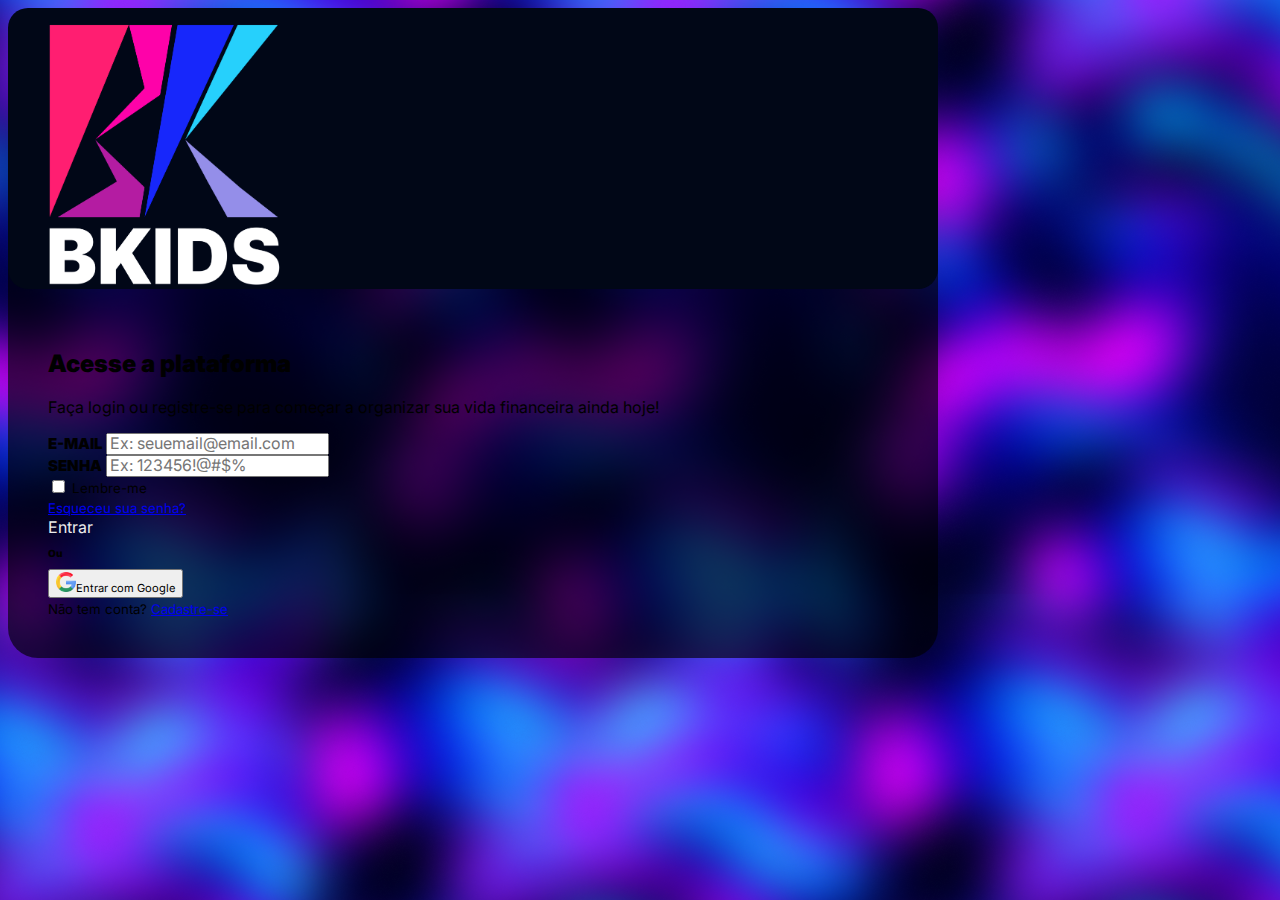
<file: index.html>
<!DOCTYPE html>
<html lang="pt-BR">
<head>

    <!-- importando google fonts -->
    <link rel="preconnect" href="https://fonts.googleapis.com">
    <link rel="preconnect" href="https://fonts.gstatic.com" crossorigin>
    <link href="https://fonts.googleapis.com/css2?family=Inter:wght@300&display=swap" rel="stylesheet">

    <!-- importando cdn fonts awesome / icones -->
    <link rel="stylesheet" href="https://cdnjs.cloudflare.com/ajax/libs/font-awesome/6.4.0/css/all.min.css" integrity="sha512-iecdLmaskl7CVkqkXNQ/ZH/XLlvWZOJyj7Yy7tcenmpD1ypASozpmT/E0iPtmFIB46ZmdtAc9eNBvH0H/ZpiBw==" crossorigin="anonymous" referrerpolicy="no-referrer" />

    <!-- importando bootstrap cdn-->
    <link href="https://cdn.jsdelivr.net/npm/bootstrap@5.3.0/dist/css/bootstrap.min.css" rel="stylesheet" integrity="sha384-9ndCyUaIbzAi2FUVXJi0CjmCapSmO7SnpJef0486qhLnuZ2cdeRhO02iuK6FUUVM" crossorigin="anonymous">
    
    <!-- importando css local -->
    <link rel="stylesheet" href="./css/styles.css">

    <meta charset="UTF-8">
    <meta name="viewport" content="width=, initial-scale=1.0">
    <title>BKids</title>
    
    <!-- Favicon / visualização pelo navegador-->
    <link rel="shortcut icon" href="./img/favicon.png" type="image/x-icon" />

</head>
<body>

    <div class="container d-flex justify-content-center align-items-center min-vh-100">

        <div class="row arredondado p-3 shadow login-area">

            <!--esquerda-->
            <div class="col-md-6 arredondado2 d-flex justify-content-center align-items-center flex-column esquerda" style="background: #010717;">
                <div class="featured-image mb-3">
                    <img src="./img/logo.png" class="img-fluid" style="width: 280px;">
                </div>
            </div> 

            <!--direita-->       
            <div class="col-md-6 direita text-white">
                <div class="row align-items-center">
                    <div class="header-text mb-3">
                        <h2 style="font-weight: 900;">Acesse a plataforma</h2>
                        <p>Faça login ou registre-se para começar a organizar sua vida financeira ainda hoje!</p>
                    </div>

            <!-- inicio forms -->
            <form action="" class="mb-4">
                <div class="box-form-item">
                    <label for="" style="font-weight: 900; font-size: 15px; ">E-MAIL</label>
                    <input type="email" class=" mb-4 form-control form-control-lg bg-light fs-6" placeholder="Ex: seuemail@email.com" required>
                </div>

                <div class="box-form-item">
                    <label for="" style="font-weight: 900; font-size: 15px; ">SENHA</label>
                    <input type="password" class="form-control form-control-lg bg-light fs-6" placeholder="Ex: 123456!@#$%" required>
                </div>
            </form>

            <div class="input-group mb-4 d-flex justify-content-between">
                <div class="form-check">
                    <input type="checkbox" class="form-check-input" id="formCheck">
                    <label for="formCheck" class="form-check-label text-secondary"><small>Lembre-me</small></label>
                </div>
                <div class="forgot">
                    <small><a href="#">Esqueceu sua senha?</a></small>
                </div>
            </div>

            <div class="input-group mb-3" >
                <article class="btn btn-lg btn-dark w-100 fs-6">
                    <a class="log" href="#">Entrar</a>
                </article>
            </div>

            <p class="text-center" style="font-weight: 900; font-size: 10px;">Ou</p>

            <div class="input-group mb-3">
                <button class="btn btn-lg btn-light w-100 fs-6"><img src="./img/google.png" style="width:20px" class="me-2"><small>Entrar com Google</small></button>
            </div>

            <div class="row">
                <small>Não tem conta? <a href="cadastro.html">Cadastre-se</a></small>
            </div>
                </div>
            </div> 
        </div>
    </div>

</body>
</html>
</file>
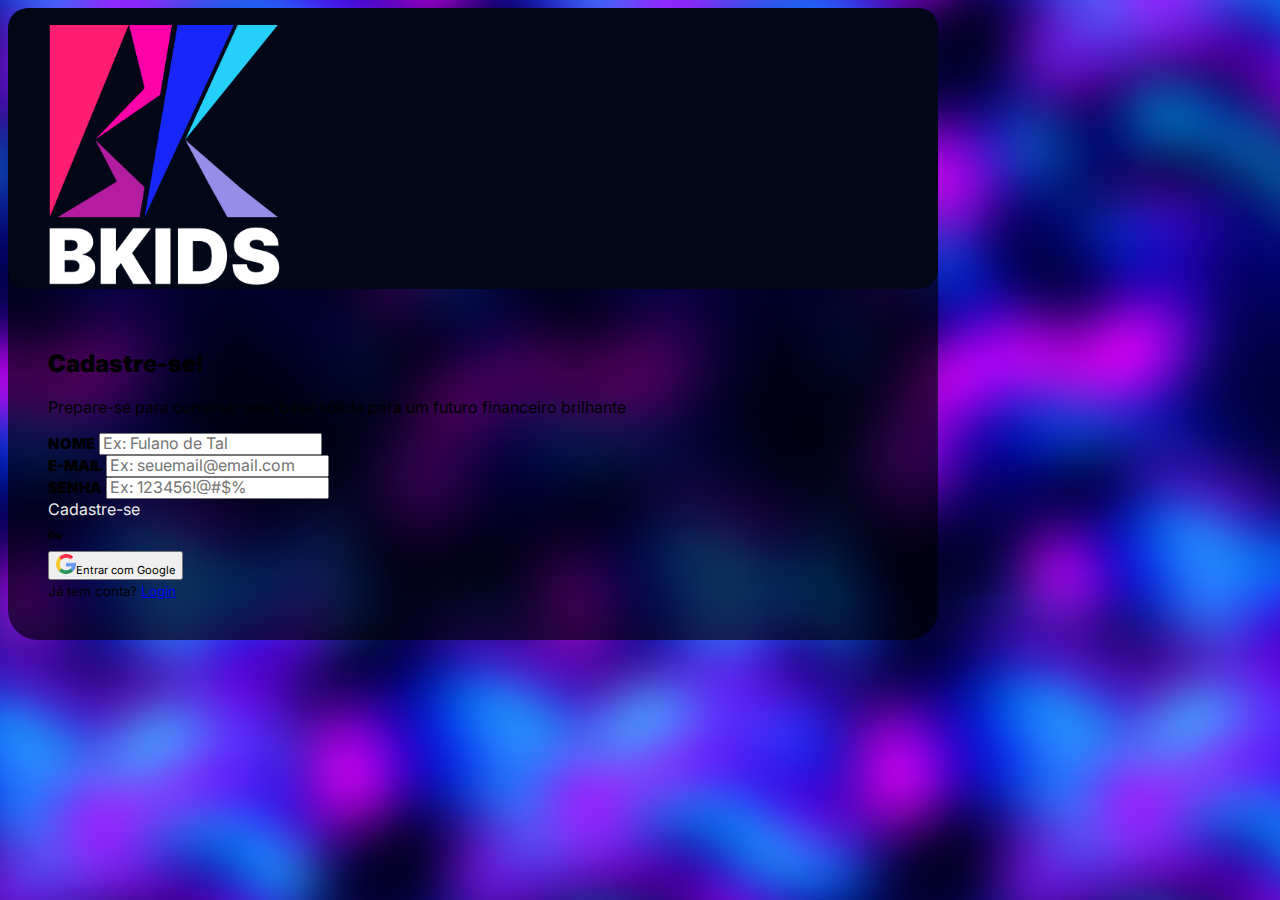
<file: cadastro.html>
<!DOCTYPE html>
<html lang="pt-BR">
<head>

    <!-- importando google fonts -->
    <link rel="preconnect" href="https://fonts.googleapis.com">
    <link rel="preconnect" href="https://fonts.gstatic.com" crossorigin>
    <link href="https://fonts.googleapis.com/css2?family=Inter:wght@300&display=swap" rel="stylesheet">

    <!-- importando cdn fonts awesome / icones -->
    <link rel="stylesheet" href="https://cdnjs.cloudflare.com/ajax/libs/font-awesome/6.4.0/css/all.min.css" integrity="sha512-iecdLmaskl7CVkqkXNQ/ZH/XLlvWZOJyj7Yy7tcenmpD1ypASozpmT/E0iPtmFIB46ZmdtAc9eNBvH0H/ZpiBw==" crossorigin="anonymous" referrerpolicy="no-referrer" />

    <!-- importando bootstrap cdn-->
    <link href="https://cdn.jsdelivr.net/npm/bootstrap@5.3.0/dist/css/bootstrap.min.css" rel="stylesheet" integrity="sha384-9ndCyUaIbzAi2FUVXJi0CjmCapSmO7SnpJef0486qhLnuZ2cdeRhO02iuK6FUUVM" crossorigin="anonymous">
    
    <!-- importando css local -->
    <link rel="stylesheet" href="./css/styles.css">

    <meta charset="UTF-8">
    <meta name="viewport" content="width=, initial-scale=1.0">
    <title>BKids</title>
    
    <!-- Favicon / visualização pelo navegador-->
    <link rel="shortcut icon" href="./img/favicon.png" type="image/x-icon" />

</head>
<body>

    <div class="container d-flex justify-content-center align-items-center min-vh-100">

        <div class="row arredondado p-3 shadow login-area">

            <div class="col-md-6 arredondado2 d-flex justify-content-center align-items-center flex-column esquerda" style="background: #010717;">
                <div class="featured-image mb-3">
                    <img src="./img/logo.png" class="img-fluid" style="width: 280px;">
                </div>
            </div> 

            <!--direita-->
            <div class="col-md-6 direita text-white">
                <div class="row align-items-center">

                    <div class="header-text mb-3">
                        <h2 style="font-weight: 900;">Cadastre-se!</h2>
                        <p>Prepare-se para construir uma base sólida para um futuro financeiro brilhante</p>
                    </div>

                <form action="" class="mb-4">
                    <div class="box-form-item">
                        <label for="" style="font-weight: 900; font-size: 15px; ">NOME</label>
                        <input type="text" class=" mb-4 form-control form-control-lg bg-light fs-6" placeholder="Ex: Fulano de Tal" required>
                    </div>

                    <div class="box-form-item">
                        <label for="" style="font-weight: 900; font-size: 15px; ">E-MAIL</label>
                        <input type="email" class=" mb-4 form-control form-control-lg bg-light fs-6" placeholder="Ex: seuemail@email.com" required>
                    </div>
                
                    <div class="box-form-item">
                        <label for="" style="font-weight: 900; font-size: 15px; ">SENHA</label>
                        <input type="password" class="form-control form-control-lg bg-light fs-6" placeholder="Ex: 123456!@#$%" required>
                    </div>
                </form>

                <div class="input-group mb-2" >
                    <article class="btn btn-lg btn-dark w-100 fs-6">
                        <a class="log" href="#">Cadastre-se</a>
                    </article>
                </div>

                <p class="text-center" style="font-weight: 900; font-size: 10px;">Ou</p>

                <div class="input-group mb-3">
                    <button class="btn btn-lg btn-light w-100 fs-6"><img src="./img/google.png" style="width:20px" class="me-2"><small>Entrar com Google</small></button>
                </div>

                <div class="row">
                    <small>Já tem conta? <a href="index.html">Login</a></small>
                </div>
                </div>
            </div> 
        </div>
    </div>
</body>
</html>
</file>
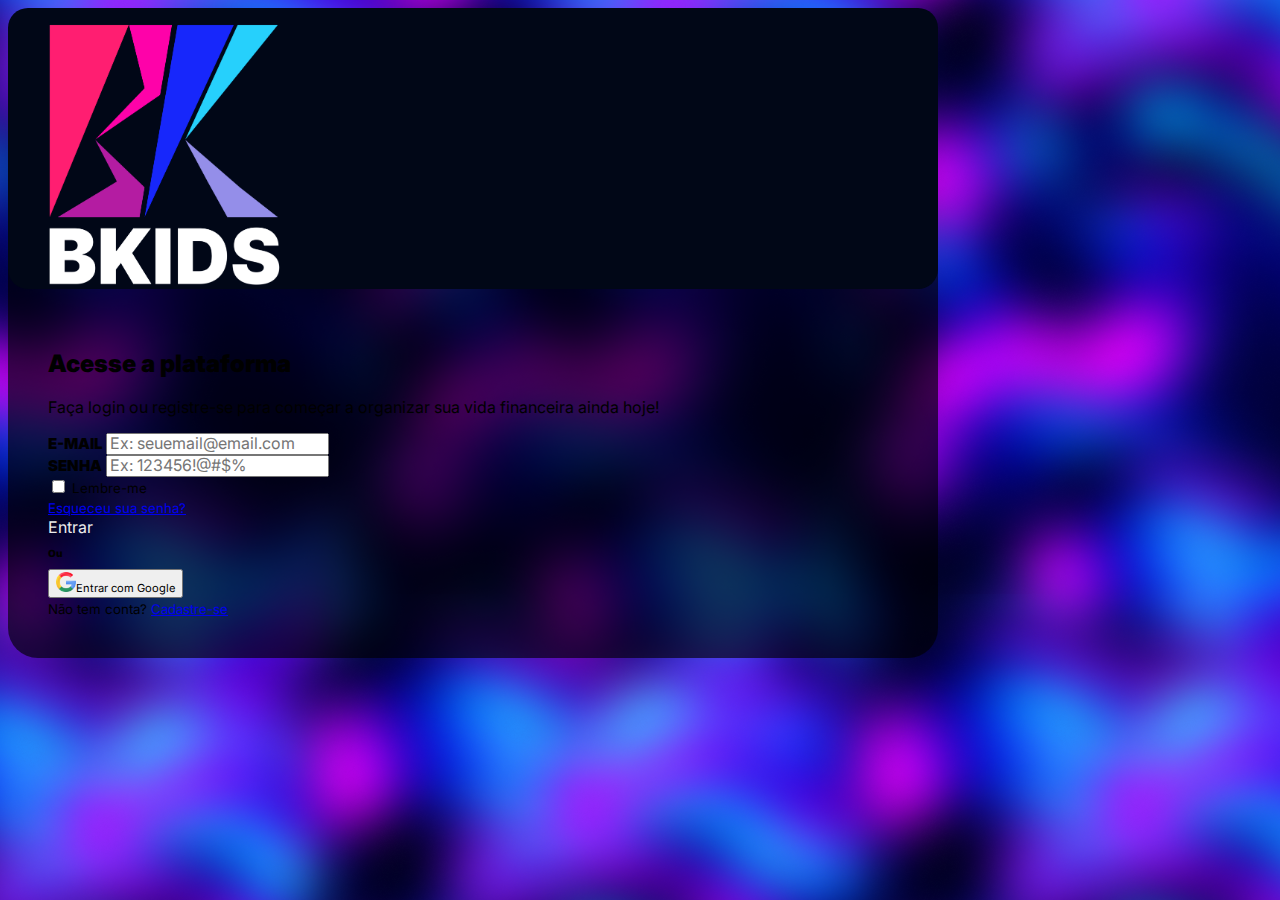
<file: login.html>
<!DOCTYPE html>
<html lang="pt-BR">
<head>

    <!-- importando google fonts -->
    <link rel="preconnect" href="https://fonts.googleapis.com">
    <link rel="preconnect" href="https://fonts.gstatic.com" crossorigin>
    <link href="https://fonts.googleapis.com/css2?family=Inter:wght@300&display=swap" rel="stylesheet">

    <!-- importando cdn fonts awesome / icones -->
    <link rel="stylesheet" href="https://cdnjs.cloudflare.com/ajax/libs/font-awesome/6.4.0/css/all.min.css" integrity="sha512-iecdLmaskl7CVkqkXNQ/ZH/XLlvWZOJyj7Yy7tcenmpD1ypASozpmT/E0iPtmFIB46ZmdtAc9eNBvH0H/ZpiBw==" crossorigin="anonymous" referrerpolicy="no-referrer" />

    <!-- importando bootstrap cdn-->
    <link href="https://cdn.jsdelivr.net/npm/bootstrap@5.3.0/dist/css/bootstrap.min.css" rel="stylesheet" integrity="sha384-9ndCyUaIbzAi2FUVXJi0CjmCapSmO7SnpJef0486qhLnuZ2cdeRhO02iuK6FUUVM" crossorigin="anonymous">
    
    <!-- importando css local -->
    <link rel="stylesheet" href="./css/styles.css">

    <meta charset="UTF-8">
    <meta name="viewport" content="width=, initial-scale=1.0">
    <title>BKids</title>
    
    <!-- Favicon / visualização pelo navegador-->
    <link rel="shortcut icon" href="./img/favicon.png" type="image/x-icon" />

</head>
<body>

    <div class="container d-flex justify-content-center align-items-center min-vh-100">

        <div class="row arredondado p-3 shadow login-area">

            <!--esquerda-->
            <div class="col-md-6 arredondado2 d-flex justify-content-center align-items-center flex-column esquerda" style="background: #010717;">
                <div class="featured-image mb-3">
                    <img src="./img/logo.png" class="img-fluid" style="width: 280px;">
                </div>
            </div> 

            <!--direita-->       
            <div class="col-md-6 direita text-white">
                <div class="row align-items-center">
                    <div class="header-text mb-3">
                        <h2 style="font-weight: 900;">Acesse a plataforma</h2>
                        <p>Faça login ou registre-se para começar a organizar sua vida financeira ainda hoje!</p>
                    </div>

            <!-- inicio forms -->
            <form action="" class="mb-4">
                <div class="box-form-item">
                    <label for="" style="font-weight: 900; font-size: 15px; ">E-MAIL</label>
                    <input type="email" class=" mb-4 form-control form-control-lg bg-light fs-6" placeholder="Ex: seuemail@email.com" required>
                </div>

                <div class="box-form-item">
                    <label for="" style="font-weight: 900; font-size: 15px; ">SENHA</label>
                    <input type="password" class="form-control form-control-lg bg-light fs-6" placeholder="Ex: 123456!@#$%" required>
                </div>
            </form>

            <div class="input-group mb-4 d-flex justify-content-between">
                <div class="form-check">
                    <input type="checkbox" class="form-check-input" id="formCheck">
                    <label for="formCheck" class="form-check-label text-secondary"><small>Lembre-me</small></label>
                </div>
                <div class="forgot">
                    <small><a href="#">Esqueceu sua senha?</a></small>
                </div>
            </div>

            <div class="input-group mb-3" >
                <article class="btn btn-lg btn-dark w-100 fs-6">
                    <a class="log" href="#">Entrar</a>
                </article>
            </div>

            <p class="text-center" style="font-weight: 900; font-size: 10px;">Ou</p>

            <div class="input-group mb-3">
                <button class="btn btn-lg btn-light w-100 fs-6"><img src="./img/google.png" style="width:20px" class="me-2"><small>Entrar com Google</small></button>
            </div>

            <div class="row">
                <small>Não tem conta? <a href="cadastro.html">Cadastre-se</a></small>
            </div>
                </div>
            </div> 
        </div>
    </div>

</body>
</html>
</file>
<file: css/styles.css>
*{
    font-family: 'Inter', sans-serif;
}

body{
    background-image: url(../img/background.png);
    background-repeat: no-repeat;
}


.login-area{
    width: 930px;
    background-color: #000000a2;
}

.direita{
    padding: 40px 30px 40px 40px;
}

/* botão enviar / cadastrar */
.log {
    color: #ececec;
    text-decoration: none;
   
}
.log:hover{
    color: #ececec;
}

article {
   border-color: blue;
}
.redes {
    margin-right: 5px;
    display: flex;
    flex-direction: row;
    justify-content: center;
}

::placeholder{
    font-size: 16px;
}

.arredondado2{
    border-radius: 20px;
}
.arredondado{
    border-radius: 30px;
}


@media only screen and (max-width: 768px){

     .login-area{
        margin: 0 10px;

     }
     .esquerda{
        height: 300px;
        overflow: hidden;
     }
     .direita{
        padding: 20px;
     }

}
</file>
